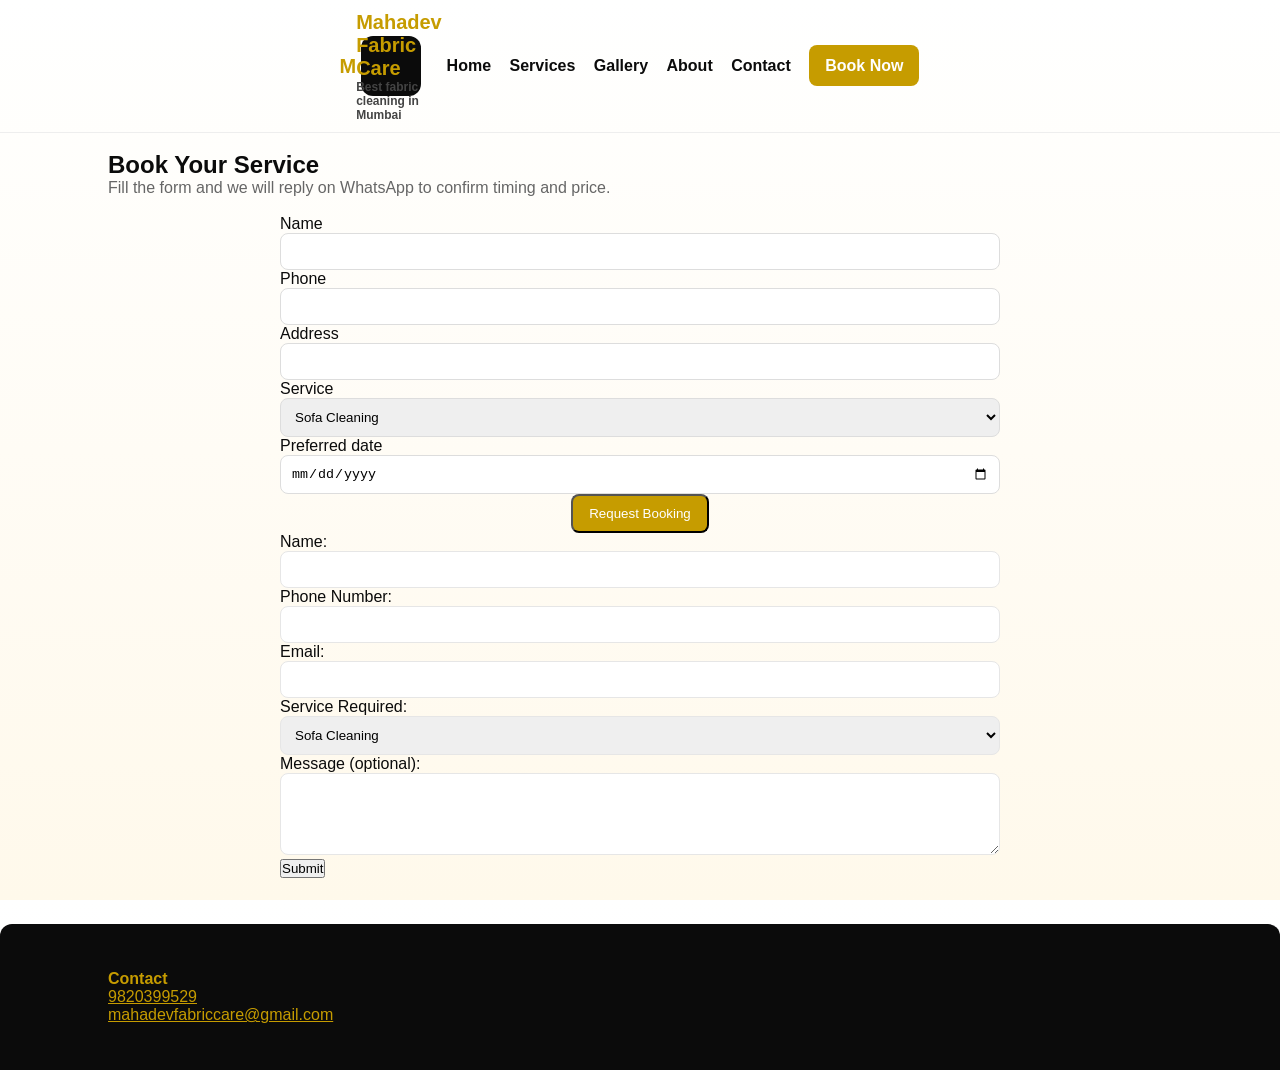
<file: booking.html>
<!doctype html>
<title>Book Your Cleaning Service | Mahadev Fabric Care</title>

<meta name="description" content="Book sofa cleaning, carpet cleaning & home fabric cleaning services in Mumbai instantly. Fill the form & get a quick quote.">

<html lang="en"><head><meta charset="utf-8"><meta name="viewport" content="width=device-width,initial-scale=1"><title>Book — Mahadev Fabric Care</title><link rel="stylesheet" href="styles.css"></head><body>

<header class="header">
  <div class="container brand">
    <div class="logo">
      <div class="mark">M</div>
      <div>
        <div style="font-weight:800">Mahadev Fabric Care</div>
        <div style="font-size:12px;color:#444">Best fabric cleaning in Mumbai</div>
      </div>
    </div>
    <nav class="primary" aria-label="Main navigation">
      <a href="index.html">Home</a>
      <a href="services.html">Services</a>
      <a href="gallery.html">Gallery</a>
      <a href="about.html">About</a>
      <a href="contact.html">Contact</a>
      <a href="booking.html" class="cta">Book Now</a>
    </nav>
  </div>
</header>

<main class="container section">
  <h2>Book Your Service</h2>
  <p class="lead">Fill the form and we will reply on WhatsApp to confirm timing and price.</p>
  <form action="mailto:mahadevfabriccare@gmail.com" method="post" enctype="text/plain" style="max-width:720px;margin:0 auto">
    <p><label>Name<br><input name="name" required style="width:100%;padding:10px;border-radius:8px;border:1px solid #ddd"></label></p>
    <p><label>Phone<br><input name="phone" required style="width:100%;padding:10px;border-radius:8px;border:1px solid #ddd"></label></p>
    <p><label>Address<br><input name="address" style="width:100%;padding:10px;border-radius:8px;border:1px solid #ddd"></label></p>
    <p><label>Service<br><select name="service" style="width:100%;padding:10px;border-radius:8px;border:1px solid #ddd"><option>Sofa Cleaning</option><option>Carpet Cleaning</option><option>Curtain Cleaning</option><option>Steam Cleaning</option><option>Nano Coating</option><option>Glass Coating</option></select></label></p>
    <p><label>Preferred date<br><input type="date" name="date" style="width:100%;padding:10px;border-radius:8px;border:1px solid #ddd"></label></p>
    <p style="text-align:center"><button class="button" type="submit">Request Booking</button></p>
  <form action="https://formsubmit.co/mahadevfabriccare@gmail.com" method="POST">

    <!-- Disable FormSubmit Captcha -->
    <input type="hidden" name="_captcha" value="false">

    <!-- Redirect to thank you page after submission -->
    <input type="hidden" name="_next" value="https://govind302009.github.io/sofacleaning/thanks.html">

    <label>Name:</label>
    <input type="text" name="name" required>

    <label>Phone Number:</label>
    <input type="tel" name="phone" required>

    <label>Email:</label>
    <input type="email" name="email">

    <label>Service Required:</label>
    <select name="service" required>
        <option>Sofa Cleaning</option>
        <option>Carpet Cleaning</option>
        <option>Curtain Cleaning</option>
        <option>Steam Cleaning</option>
        <option>Nano Coating</option>
        <option>Glass Coating</option>
    </select>

    <label>Message (optional):</label>
    <textarea name="message" rows="4"></textarea>

    <button type="submit">Submit</button>
</form>

</main>
<footer class="footer"><div class="container cols"><div><h4>Contact</h4><p><a href="tel:+919820399529">9820399529</a><br><a href="mailto:mahadevfabriccare@gmail.com">mahadevfabriccare@gmail.com</a></p></div></div></footer>
<script src="site.js"></script>
</body></html>
</file>
<file: styles.css>
:root{--gold:#C69C00;--black:#0b0b0b;--white:#ffffff;--muted:#666}
*{box-sizing:border-box;margin:0;padding:0}
html,body{height:100%;font-family:Inter,Arial,sans-serif;background:linear-gradient(180deg,var(--white),#fff9eb);color:var(--black)}
.container{max-width:1100px;margin:0 auto;padding:18px}
.header{display:flex;justify-content:space-between;align-items:center;padding:18px 0;border-bottom:1px solid #eee}
.brand{display:flex;align-items:center;gap:12px}
.logo{width:60px;height:60px;border-radius:12px;background:var(--black);color:var(--gold);display:flex;align-items:center;justify-content:center;font-weight:800;font-size:20px}
nav a{margin-left:14px;color:var(--black);text-decoration:none;font-weight:600}
.hero{display:flex;gap:24px;align-items:center;padding:36px 0}
.hero-left{flex:1}
.hero-right{flex:1;display:flex;justify-content:center}
.hero h1{font-size:32px;color:var(--black);margin-bottom:8px}
.lead{color:var(--muted);margin-bottom:18px}
.cta{background:var(--gold);color:var(--white);padding:12px 16px;border-radius:8px;text-decoration:none;font-weight:700}
.services-grid{display:grid;grid-template-columns:repeat(auto-fit,minmax(240px,1fr));gap:18px;margin-top:18px}
.card{background:var(--white);padding:18px;border-radius:12px;box-shadow:0 12px 30px rgba(11,11,11,0.06)}
.card img{width:100%;height:160px;object-fit:cover;border-radius:8px;margin-bottom:10px}
.footer{background:var(--black);color:var(--gold);padding:28px;margin-top:28px;border-top-left-radius:12px;border-top-right-radius:12px}
.footer a{color:var(--gold)}
.slider{position:relative;overflow:hidden;border-radius:14px;height:260px}
.slide{position:absolute;left:100%;top:0;width:100%;height:100%;transition:left .6s;display:flex;align-items:center;justify-content:center;background:#fff;padding:18px}
.slide.active{left:0}
.popup{display:none;position:fixed;inset:0;background:rgba(0,0,0,0.6);align-items:center;justify-content:center}
.popup .box{background:var(--white);padding:24px;border-radius:12px;max-width:680px;width:90%}
.form-field{margin-bottom:12px}
input,textarea,select{width:100%;padding:10px;border-radius:8px;border:1px solid #e6e6e6}
.button{background:var(--gold);color:var(--white);padding:10px 16px;border-radius:8px;text-decoration:none}
@media(max-width:800px){.hero{flex-direction:column}.hero-right{order:-1}}
</file>
